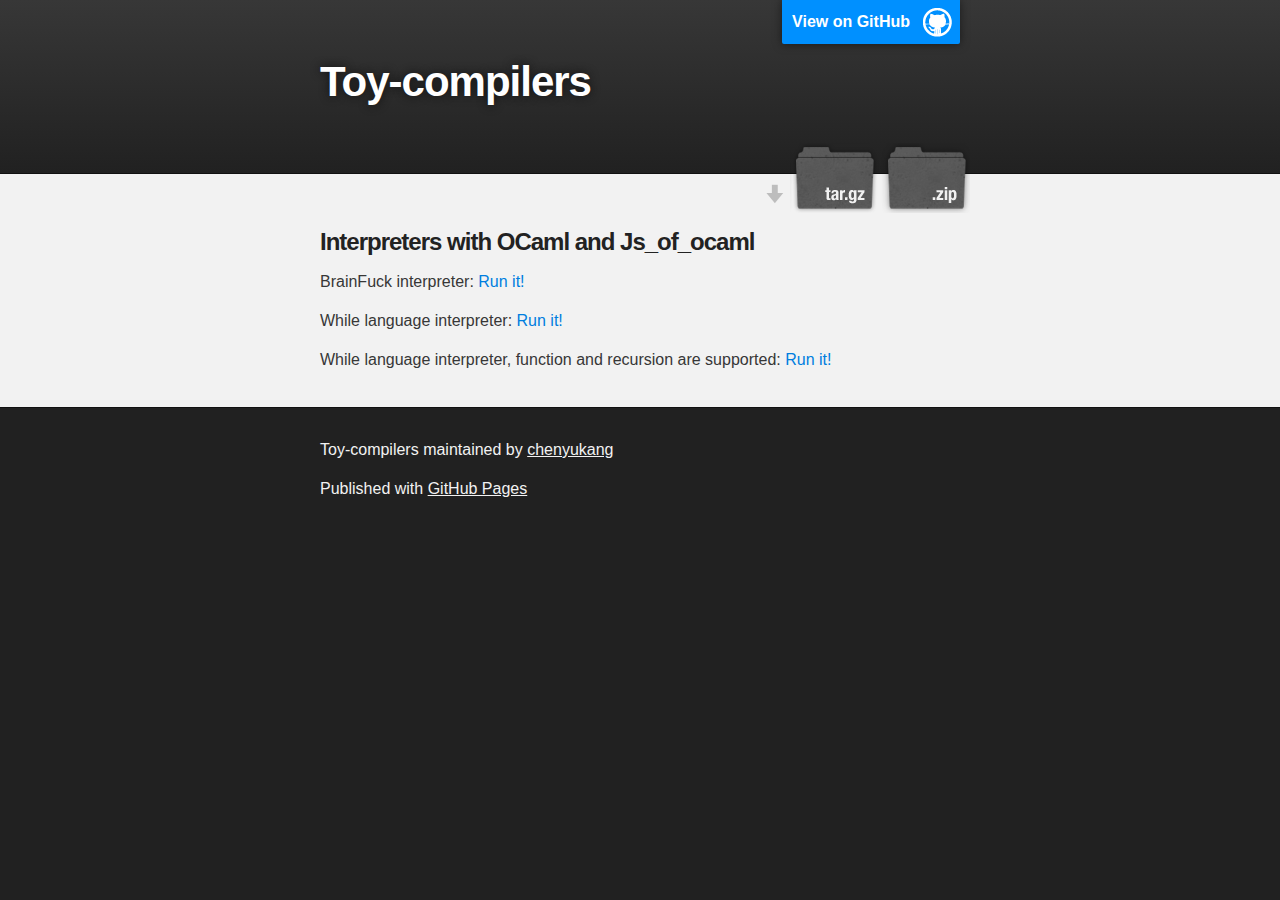
<file: index.html>
<!DOCTYPE html>
<html>
  <head>
    <meta charset='utf-8'>
    <meta http-equiv="X-UA-Compatible" content="chrome=1">
    <meta name="description" content="Toy-compilers : ">

    <link rel="stylesheet" type="text/css" media="screen" href="stylesheets/stylesheet.css">

    <title>Toy-compilers</title>
  </head>

  <body>
    <!-- HEADER -->
    <div id="header_wrap" class="outer">
        <header class="inner">
          <a id="forkme_banner" href="https://github.com/chenyukang/toy-compilers">View on GitHub</a>

          <h1 id="project_title">Toy-compilers</h1>
          <h2 id="project_tagline"></h2>

            <section id="downloads">
              <a class="zip_download_link" href="https://github.com/chenyukang/toy-compilers/zipball/master">Download this project as a .zip file</a>
              <a class="tar_download_link" href="https://github.com/chenyukang/toy-compilers/tarball/master">Download this project as a tar.gz file</a>
            </section>
        </header>
    </div>

    <!-- MAIN CONTENT -->
    <div id="main_content_wrap" class="outer">
      <section id="main_content" class="inner">
          <h3>
              <a id="welcome-to-github-pages" class="anchor" href="#welcome-to-github-pages" aria-hidden="true">
                  <span class="octicon octicon-link"></span></a>          Interpreters with OCaml and Js_of_ocaml
          </h3>
          <p>BrainFuck interpreter: <a href="sites/brain.html"> Run it! </a></p>
          <p>While language interpreter: <a href="sites/while.html"> Run it! </a></p>
          <p>While language interpreter, function and recursion are supported: <a href="sites/while_func.html"> Run it!</a></p>
      </section>
    </div>

    <!-- FOOTER  -->
    <div id="footer_wrap" class="outer">
      <footer class="inner">
        <p class="copyright">Toy-compilers maintained by <a href="https://github.com/chenyukang">chenyukang</a></p>
        <p>Published with <a href="https://pages.github.com">GitHub Pages</a></p>
      </footer>
    </div>

  </body>
</html>
</file>
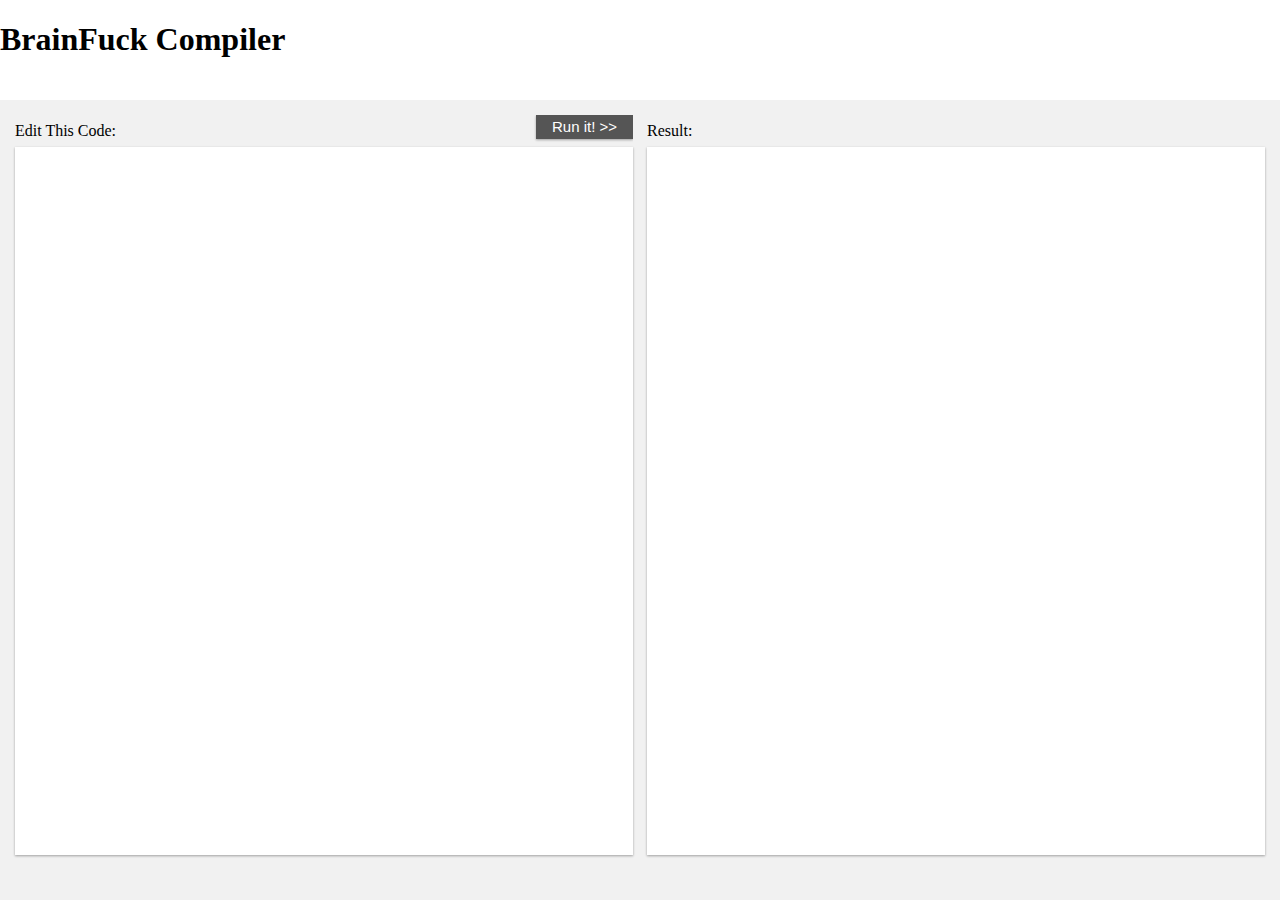
<file: brain.html>
<!DOCTYPE html>
<html>
    <head>
        <link rel="stylesheet" href="./style.css">
    </head>

    <body>
        <h1> BrainFuck Compiler </h1>

        <div class="container">
            <div class="textareacontainer">
                <div class="textarea">
                    <div style="overflow:auto;">
                        <div class="headerText">Edit This Code:</div>
                        <button class="seeResult" type="button" onclick="compile()">Run it! >> </button>
                    </div>
                    <div class="textareawrapper">
                        <textarea autocomplete="off" class="code_input" id="textareaCode" wrap="logical" spellcheck="false">
                        </textarea>
                    </div>
                </div>
            </div>

            <div class="iframecontainer">
                <div class="iframe">
                    <div style="overflow:auto;">
                        <div class="headerText">Result:</div>
                    </div>
                    <div class="codeout_wrapper">
                        <textarea autocomplete="off" class="code_input" id="codeOutput" wrap="logical" spellcheck="false">
                        </textarea>

                        <input type="hidden" id="bt" name="bt" value="1">
                        </form>

                    </div>
                </div>
            </div>

        </div>

        <script>
            function compile() {
                var code = document.getElementById("textareaCode").value;
                //alert(code);
                document.getElementById("codeOutput").value = code;
            }
        </script>

    </body>
</html>
</file>
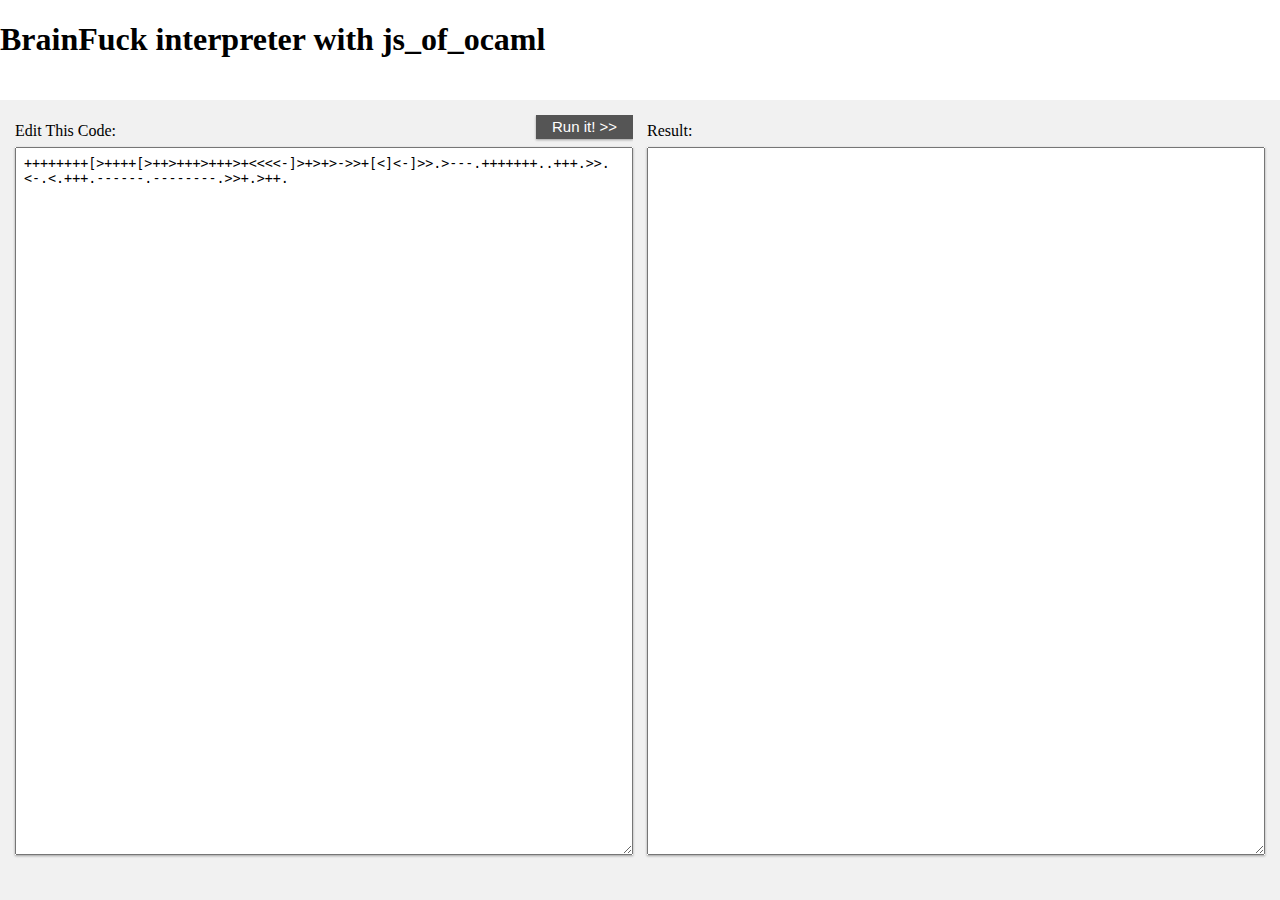
<file: sites/brain.html>
<!DOCTYPE html>
<html>
    <head>
        <link rel="stylesheet" href="./style.css">
        <script src="brain.js"></script>
    </head>

    <body>
        <h1> BrainFuck interpreter with js_of_ocaml </h1>
        <div class="container">
            <div class="textareacontainer">
                <div class="textarea">
                    <div style="overflow:auto;">
                        <div class="headerText">Edit This Code:</div>
                        <button class="seeResult" type="button" id="compile_button" >Run it! >> </button>
                    </div>
                    <div class="textarea_wrapper" id="textarea_wrapper">
                    </div>
                </div>
            </div>

            <div class="iframecontainer">
                <div class="iframe">
                    <div style="overflow:auto;">
                        <div class="headerText">Result:</div>
                    </div>
                    <div class="codeout_wrapper" id="output">

                        <input type="hidden" id="bt" name="bt" value="1">
                        </form>

                    </div>
                </div>
            </div>

        </div>

        <script>
            function compile() {
                var code = document.getElementById("textareaCode").value;
                //alert(code);
                document.getElementById("codeOutput").value = code;
            }
        </script>

    </body>
</html>
</file>
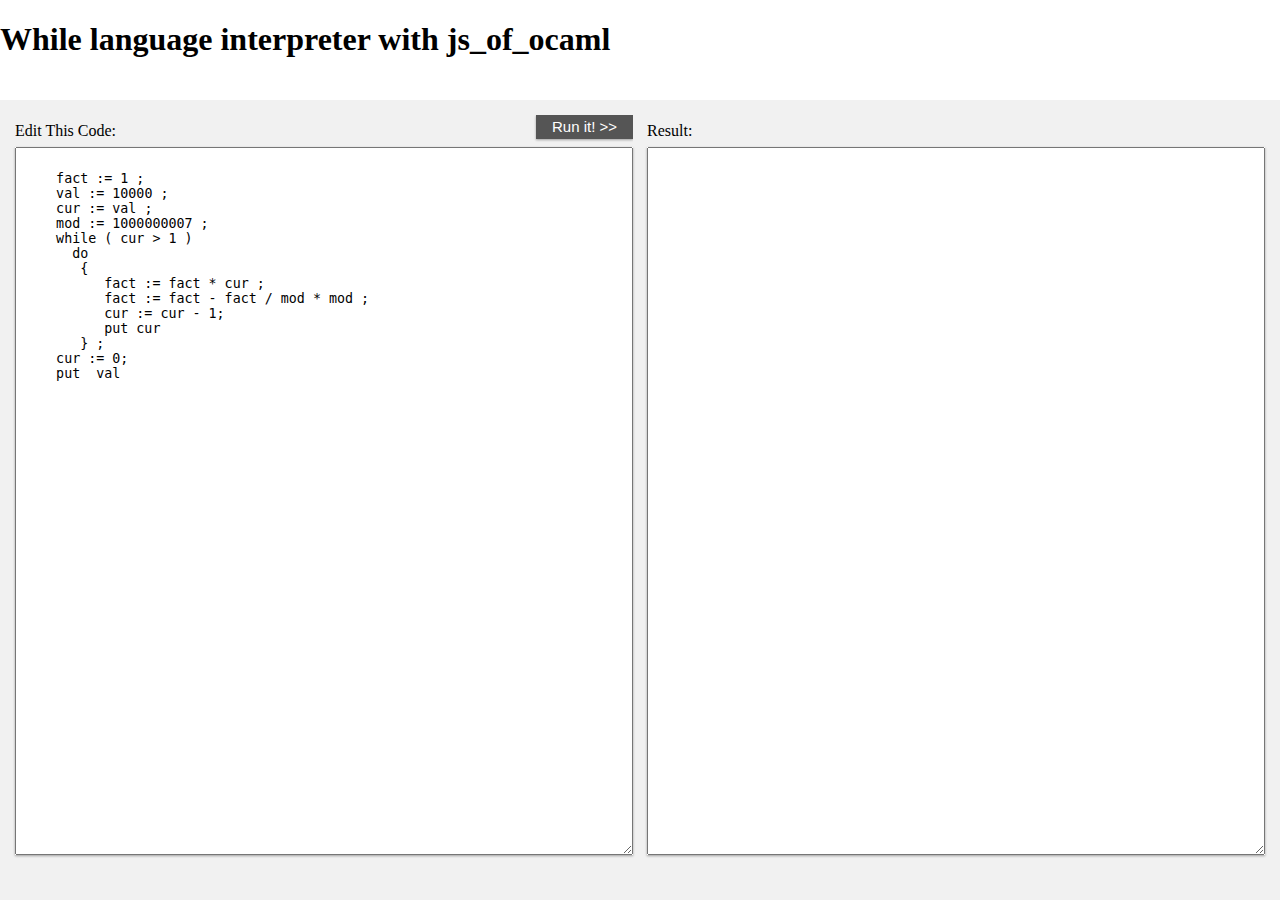
<file: sites/while.html>
<!DOCTYPE html>
<html>
    <head>
        <link rel="stylesheet" href="./style.css">
        <script src="while.js"></script>
    </head>

    <body>
        <h1> While language interpreter with js_of_ocaml </h1>
        <div class="container">
            <div class="textareacontainer">
                <div class="textarea">
                    <div style="overflow:auto;">
                        <div class="headerText">Edit This Code:</div>
                        <button class="seeResult" type="button" id="compile_button" >Run it! >> </button>
                    </div>
                    <div class="textarea_wrapper" id="textarea_wrapper">
                    </div>
                </div>
            </div>

            <div class="iframecontainer">
                <div class="iframe">
                    <div style="overflow:auto;">
                        <div class="headerText">Result:</div>
                    </div>
                    <div class="codeout_wrapper" id="output">

                        <input type="hidden" id="bt" name="bt" value="1">
                        </form>

                    </div>
                </div>
            </div>

        </div>

        <script>
            function compile() {
                var code = document.getElementById("textareaCode").value;
                //alert(code);
                document.getElementById("codeOutput").value = code;
            }
        </script>

    </body>
</html>
</file>
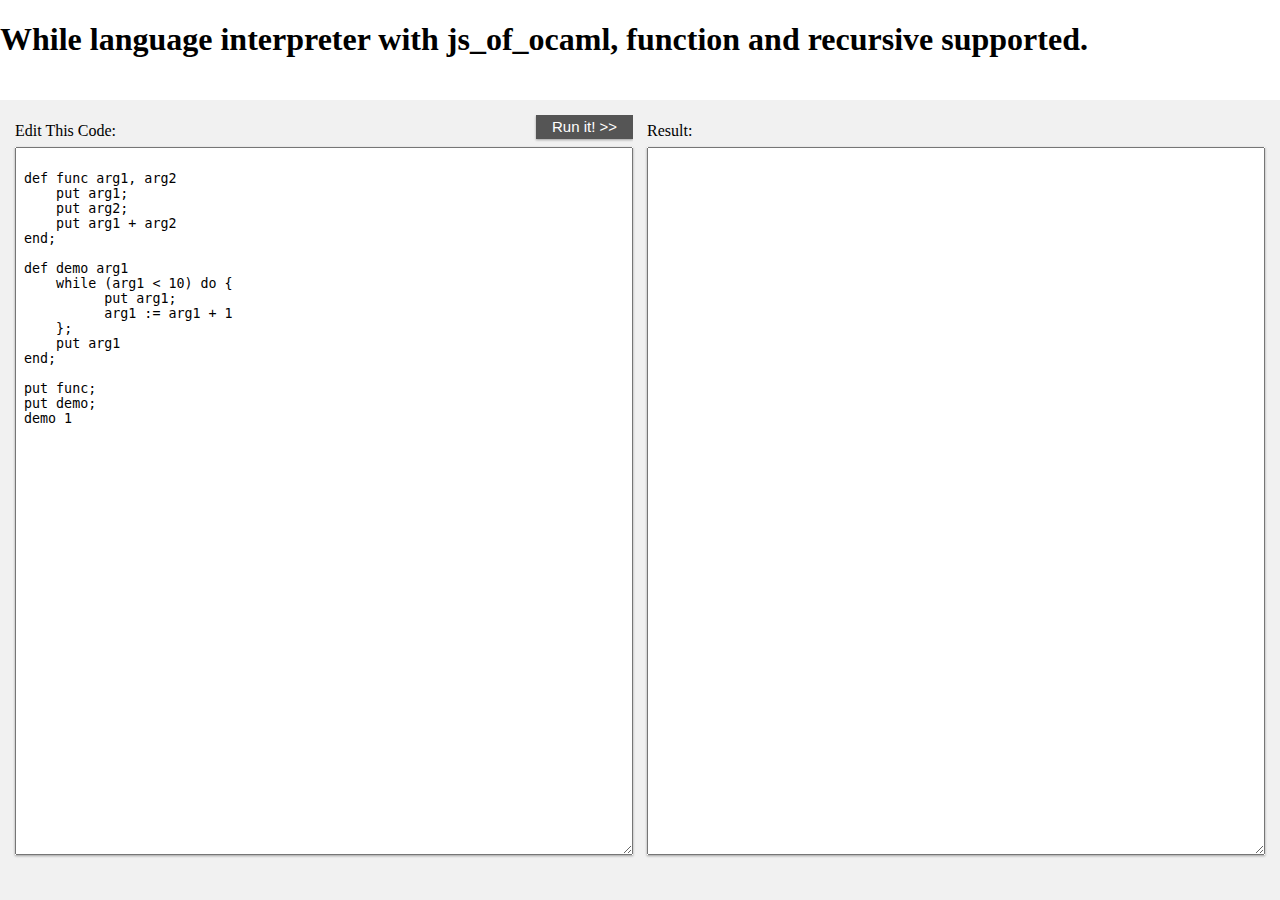
<file: sites/while_func.html>
<!DOCTYPE html>
<html>
    <head>
        <link rel="stylesheet" href="./style.css">
        <script src="while_func.js"></script>
    </head>

    <body>
        <h1> While language interpreter with js_of_ocaml, function and recursive supported. </h1>
        <div class="container">
            <div class="textareacontainer">
                <div class="textarea">
                    <div style="overflow:auto;">
                        <div class="headerText">Edit This Code:</div>
                        <button class="seeResult" type="button" id="compile_button" >Run it! >> </button>
                    </div>
                    <div class="textarea_wrapper" id="textarea_wrapper">
                    </div>
                </div>
            </div>

            <div class="iframecontainer">
                <div class="iframe">
                    <div style="overflow:auto;">
                        <div class="headerText">Result:</div>
                    </div>
                    <div class="codeout_wrapper" id="output">

                        <input type="hidden" id="bt" name="bt" value="1">
                        </form>

                    </div>
                </div>
            </div>

        </div>

        <script>
            function compile() {
                var code = document.getElementById("textareaCode").value;
                //alert(code);
                document.getElementById("codeOutput").value = code;
            }
        </script>

    </body>
</html>
</file>
<file: stylesheets/stylesheet.css>
/*******************************************************************************
Slate Theme for GitHub Pages
by Jason Costello, @jsncostello
*******************************************************************************/

@import url(github-light.css);

/*******************************************************************************
MeyerWeb Reset
*******************************************************************************/

html, body, div, span, applet, object, iframe,
h1, h2, h3, h4, h5, h6, p, blockquote, pre,
a, abbr, acronym, address, big, cite, code,
del, dfn, em, img, ins, kbd, q, s, samp,
small, strike, strong, sub, sup, tt, var,
b, u, i, center,
dl, dt, dd, ol, ul, li,
fieldset, form, label, legend,
table, caption, tbody, tfoot, thead, tr, th, td,
article, aside, canvas, details, embed,
figure, figcaption, footer, header, hgroup,
menu, nav, output, ruby, section, summary,
time, mark, audio, video {
  margin: 0;
  padding: 0;
  border: 0;
  font: inherit;
  vertical-align: baseline;
}

/* HTML5 display-role reset for older browsers */
article, aside, details, figcaption, figure,
footer, header, hgroup, menu, nav, section {
  display: block;
}

ol, ul {
  list-style: none;
}

table {
  border-collapse: collapse;
  border-spacing: 0;
}

/*******************************************************************************
Theme Styles
*******************************************************************************/

body {
  box-sizing: border-box;
  color:#373737;
  background: #212121;
  font-size: 16px;
  font-family: 'Myriad Pro', Calibri, Helvetica, Arial, sans-serif;
  line-height: 1.5;
  -webkit-font-smoothing: antialiased;
}

h1, h2, h3, h4, h5, h6 {
  margin: 10px 0;
  font-weight: 700;
  color:#222222;
  font-family: 'Lucida Grande', 'Calibri', Helvetica, Arial, sans-serif;
  letter-spacing: -1px;
}

h1 {
  font-size: 36px;
  font-weight: 700;
}

h2 {
  padding-bottom: 10px;
  font-size: 32px;
  background: url('../images/bg_hr.png') repeat-x bottom;
}

h3 {
  font-size: 24px;
}

h4 {
  font-size: 21px;
}

h5 {
  font-size: 18px;
}

h6 {
  font-size: 16px;
}

p {
  margin: 10px 0 15px 0;
}

footer p {
  color: #f2f2f2;
}

a {
  text-decoration: none;
  color: #007edf;
  text-shadow: none;

  transition: color 0.5s ease;
  transition: text-shadow 0.5s ease;
  -webkit-transition: color 0.5s ease;
  -webkit-transition: text-shadow 0.5s ease;
  -moz-transition: color 0.5s ease;
  -moz-transition: text-shadow 0.5s ease;
  -o-transition: color 0.5s ease;
  -o-transition: text-shadow 0.5s ease;
  -ms-transition: color 0.5s ease;
  -ms-transition: text-shadow 0.5s ease;
}

a:hover, a:focus {text-decoration: underline;}

footer a {
  color: #F2F2F2;
  text-decoration: underline;
}

em {
  font-style: italic;
}

strong {
  font-weight: bold;
}

img {
  position: relative;
  margin: 0 auto;
  max-width: 739px;
  padding: 5px;
  margin: 10px 0 10px 0;
  border: 1px solid #ebebeb;

  box-shadow: 0 0 5px #ebebeb;
  -webkit-box-shadow: 0 0 5px #ebebeb;
  -moz-box-shadow: 0 0 5px #ebebeb;
  -o-box-shadow: 0 0 5px #ebebeb;
  -ms-box-shadow: 0 0 5px #ebebeb;
}

p img {
  display: inline;
  margin: 0;
  padding: 0;
  vertical-align: middle;
  text-align: center;
  border: none;
}

pre, code {
  width: 100%;
  color: #222;
  background-color: #fff;

  font-family: Monaco, "Bitstream Vera Sans Mono", "Lucida Console", Terminal, monospace;
  font-size: 14px;

  border-radius: 2px;
  -moz-border-radius: 2px;
  -webkit-border-radius: 2px;
}

pre {
  width: 100%;
  padding: 10px;
  box-shadow: 0 0 10px rgba(0,0,0,.1);
  overflow: auto;
}

code {
  padding: 3px;
  margin: 0 3px;
  box-shadow: 0 0 10px rgba(0,0,0,.1);
}

pre code {
  display: block;
  box-shadow: none;
}

blockquote {
  color: #666;
  margin-bottom: 20px;
  padding: 0 0 0 20px;
  border-left: 3px solid #bbb;
}


ul, ol, dl {
  margin-bottom: 15px
}

ul {
  list-style-position: inside;
  list-style: disc;
  padding-left: 20px;
}

ol {
  list-style-position: inside;
  list-style: decimal;
  padding-left: 20px;
}

dl dt {
  font-weight: bold;
}

dl dd {
  padding-left: 20px;
  font-style: italic;
}

dl p {
  padding-left: 20px;
  font-style: italic;
}

hr {
  height: 1px;
  margin-bottom: 5px;
  border: none;
  background: url('../images/bg_hr.png') repeat-x center;
}

table {
  border: 1px solid #373737;
  margin-bottom: 20px;
  text-align: left;
 }

th {
  font-family: 'Lucida Grande', 'Helvetica Neue', Helvetica, Arial, sans-serif;
  padding: 10px;
  background: #373737;
  color: #fff;
 }

td {
  padding: 10px;
  border: 1px solid #373737;
 }

form {
  background: #f2f2f2;
  padding: 20px;
}

/*******************************************************************************
Full-Width Styles
*******************************************************************************/

.outer {
  width: 100%;
}

.inner {
  position: relative;
  max-width: 640px;
  padding: 20px 10px;
  margin: 0 auto;
}

#forkme_banner {
  display: block;
  position: absolute;
  top:0;
  right: 10px;
  z-index: 10;
  padding: 10px 50px 10px 10px;
  color: #fff;
  background: url('../images/blacktocat.png') #0090ff no-repeat 95% 50%;
  font-weight: 700;
  box-shadow: 0 0 10px rgba(0,0,0,.5);
  border-bottom-left-radius: 2px;
  border-bottom-right-radius: 2px;
}

#header_wrap {
  background: #212121;
  background: -moz-linear-gradient(top, #373737, #212121);
  background: -webkit-linear-gradient(top, #373737, #212121);
  background: -ms-linear-gradient(top, #373737, #212121);
  background: -o-linear-gradient(top, #373737, #212121);
  background: linear-gradient(top, #373737, #212121);
}

#header_wrap .inner {
  padding: 50px 10px 30px 10px;
}

#project_title {
  margin: 0;
  color: #fff;
  font-size: 42px;
  font-weight: 700;
  text-shadow: #111 0px 0px 10px;
}

#project_tagline {
  color: #fff;
  font-size: 24px;
  font-weight: 300;
  background: none;
  text-shadow: #111 0px 0px 10px;
}

#downloads {
  position: absolute;
  width: 210px;
  z-index: 10;
  bottom: -40px;
  right: 0;
  height: 70px;
  background: url('../images/icon_download.png') no-repeat 0% 90%;
}

.zip_download_link {
  display: block;
  float: right;
  width: 90px;
  height:70px;
  text-indent: -5000px;
  overflow: hidden;
  background: url(../images/sprite_download.png) no-repeat bottom left;
}

.tar_download_link {
  display: block;
  float: right;
  width: 90px;
  height:70px;
  text-indent: -5000px;
  overflow: hidden;
  background: url(../images/sprite_download.png) no-repeat bottom right;
  margin-left: 10px;
}

.zip_download_link:hover {
  background: url(../images/sprite_download.png) no-repeat top left;
}

.tar_download_link:hover {
  background: url(../images/sprite_download.png) no-repeat top right;
}

#main_content_wrap {
  background: #f2f2f2;
  border-top: 1px solid #111;
  border-bottom: 1px solid #111;
}

#main_content {
  padding-top: 40px;
}

#footer_wrap {
  background: #212121;
}



/*******************************************************************************
Small Device Styles
*******************************************************************************/

@media screen and (max-width: 480px) {
  body {
    font-size:14px;
  }

  #downloads {
    display: none;
  }

  .inner {
    min-width: 320px;
    max-width: 480px;
  }

  #project_title {
  font-size: 32px;
  }

  h1 {
    font-size: 28px;
  }

  h2 {
    font-size: 24px;
  }

  h3 {
    font-size: 21px;
  }

  h4 {
    font-size: 18px;
  }

  h5 {
    font-size: 14px;
  }

  h6 {
    font-size: 12px;
  }

  code, pre {
    min-width: 320px;
    max-width: 480px;
    font-size: 11px;
  }

}
</file>
<file: style.css>
* {
    -webkit-box-sizing: border-box;
    -moz-box-sizing: border-box;
    box-sizing: border-box;
}
body {
    color:#000000;
    margin:0px;
    font-size:100%;
}
#ads {
    background-color: #ffffff;
    height: 104px;
    width:100%;
    margin-top:0px;
    min-width:903px;
}
.container {
    background-color:#f1f1f1;
    width:100%;
    overflow:auto;
    position:absolute;
    top:100px;
    bottom:0;
    height:auto;
    min-height:250px;
    min-width:550px;
}
.textareacontainer, .iframecontainer {
    float:left;
    height:100%;
    width:50%;
}
.textarea, .iframe {
    height:100%;
    width:100%;
    padding:15px;
}
.textarea {
    padding-right:7px;
}
.iframe {
    padding-left:7px;
}
.headerText {
    width:auto;
    float:left;
    font-family:verdana;
    font-size:1em;
    line-height:2;
}
.seeResult {
    float:right;
    font-size:15px;
    background-color:#555555;
    color:#ffffff;
    border:1px solid #555555;
    padding:0 15px;
    line-height:1.45;
    width:auto;
    cursor:pointer;
    box-shadow:0 1px 3px rgba(0,0,0,0.12), 0 1px 2px rgba(0,0,0,0.24);
}
.seeResult:hover {
    background-color:#ffffff;
    color:#000000;
}
.seeResult:active {
    background-color:#f1f1f1;
}
.textareawrapper {
    width:100%;
    height:92%;
    background-color: #ffffff;
    box-shadow:0 1px 3px rgba(0,0,0,0.12), 0 1px 2px rgba(0,0,0,0.24);
}
.codeout_wrapper {
    width:100%;
    height:92%;
    -webkit-overflow-scrolling: touch;
    background-color: #ffffff;
    box-shadow:0 1px 3px rgba(0,0,0,0.12), 0 1px 2px rgba(0,0,0,0.24);
}
#textareaCode {
    background-color: #ffffff;
    font-family: consolas,"courier new",monospace;
    font-size:15px;
    height:100%;
    width:100%;
    padding:8px;
    resize: none;
    border:none;
}

#codeOutput {
    background-color: #ffffff;
    font-family: consolas,"courier new",monospace;
    font-size:15px;
    height:100%;
    width:100%;
    padding:8px;
    resize: none;
    border:none;
}

.footerText {
    position:absolute;
    bottom:0;
    font-family:verdana;
    font-size:0.8em;
    width:100%;
    padding-right:15px;
    text-align:right;
    height:20px;
    overflow:hidden;
}
.footerText a {
    color:#000000;
}
.footerText a:hover {
    text-decoration:none;
}
#tryitLeaderboard {
    overflow:hidden;
    text-align:center;
    margin-top:5px;
}
@media screen and (max-width: 768px) {
    .container {
        top:100px;
    }
    .footerText {
        display:none;
    }
}
@media screen and (max-width: 728px) {
    #tryitLeaderboard {
        margin-top:0;
    }
    .container {
        top:60px;
    }
}
@media screen and (max-width: 467px) {
    .container {
        top:50px;
    }
}
@media only screen and (max-device-width: 768px) {
    #textareaCode {
        padding:5px;
    }
    .iframewrapper {
        overflow: auto;
    }
    .container {
        min-width:320px;
    }
    .textarea, .iframe {
        height:97%;
    }
    @media screen and (orientation:portrait) {
        .textareacontainer, .iframecontainer {
            height:50%;
            float:none;
            width:98%;
        }
        .textarea, .iframe {
            height:97%;
            padding:15px;
        }
    }
}

@media screen and (max-height: 700px) {
    .footerText {
        display:none;
    }
}
</file>
<file: sites/style.css>
* {
    -webkit-box-sizing: border-box;
    -moz-box-sizing: border-box;
    box-sizing: border-box;
}
body {
    color:#000000;
    margin:0px;
    font-size:100%;
}
#ads {
    background-color: #ffffff;
    height: 104px;
    width:100%;
    margin-top:0px;
    min-width:903px;
}
.container {
    background-color:#f1f1f1;
    width:100%;
    overflow:auto;
    position:absolute;
    top:100px;
    bottom:0;
    height:auto;
    min-height:250px;
    min-width:550px;
}
.textareacontainer, .iframecontainer {
    float:left;
    height:100%;
    width:50%;
}
.textarea, .iframe {
    height:100%;
    width:100%;
    padding:15px;
}
.textarea {
    padding-right:7px;
}
.iframe {
    padding-left:7px;
}
.headerText {
    width:auto;
    float:left;
    font-family:verdana;
    font-size:1em;
    line-height:2;
}
.seeResult {
    float:right;
    font-size:15px;
    background-color:#555555;
    color:#ffffff;
    border:1px solid #555555;
    padding:0 15px;
    line-height:1.45;
    width:auto;
    cursor:pointer;
    box-shadow:0 1px 3px rgba(0,0,0,0.12), 0 1px 2px rgba(0,0,0,0.24);
}
.seeResult:hover {
    background-color:#ffffff;
    color:#000000;
}
.seeResult:active {
    background-color:#f1f1f1;
}
.textarea_wrapper {
    width:100%;
    height:92%;
    background-color: #ffffff;
    box-shadow:0 1px 3px rgba(0,0,0,0.12), 0 1px 2px rgba(0,0,0,0.24);
}
.codeout_wrapper {
    width:100%;
    height:92%;
    -webkit-overflow-scrolling: touch;
    background-color: #ffffff;
    box-shadow:0 1px 3px rgba(0,0,0,0.12), 0 1px 2px rgba(0,0,0,0.24);
}
#textareaCode {
    background-color: #ffffff;
    font-family: consolas,"courier new",monospace;
    font-size:15px;
    height:100%;
    width:100%;
    padding:8px;
    resize: none;
    border:none;
}

#codeOutput {
    background-color: #ffffff;
    font-family: consolas,"courier new",monospace;
    font-size:15px;
    height:100%;
    width:100%;
    padding:8px;
    resize: none;
    border:none;
}

.footerText {
    position:absolute;
    bottom:0;
    font-family:verdana;
    font-size:0.8em;
    width:100%;
    padding-right:15px;
    text-align:right;
    height:20px;
    overflow:hidden;
}
.footerText a {
    color:#000000;
}
.footerText a:hover {
    text-decoration:none;
}
#tryitLeaderboard {
    overflow:hidden;
    text-align:center;
    margin-top:5px;
}
@media screen and (max-width: 768px) {
    .container {
        top:100px;
    }
    .footerText {
        display:none;
    }
}
@media screen and (max-width: 728px) {
    #tryitLeaderboard {
        margin-top:0;
    }
    .container {
        top:60px;
    }
}
@media screen and (max-width: 467px) {
    .container {
        top:50px;
    }
}
@media only screen and (max-device-width: 768px) {
    #textareaCode {
        padding:5px;
    }
    .iframewrapper {
        overflow: auto;
    }
    .container {
        min-width:320px;
    }
    .textarea, .iframe {
        height:97%;
    }
    @media screen and (orientation:portrait) {
        .textareacontainer, .iframecontainer {
            height:50%;
            float:none;
            width:98%;
        }
        .textarea, .iframe {
            height:97%;
            padding:15px;
        }
    }
}

@media screen and (max-height: 700px) {
    .footerText {
        display:none;
    }
}
</file>
